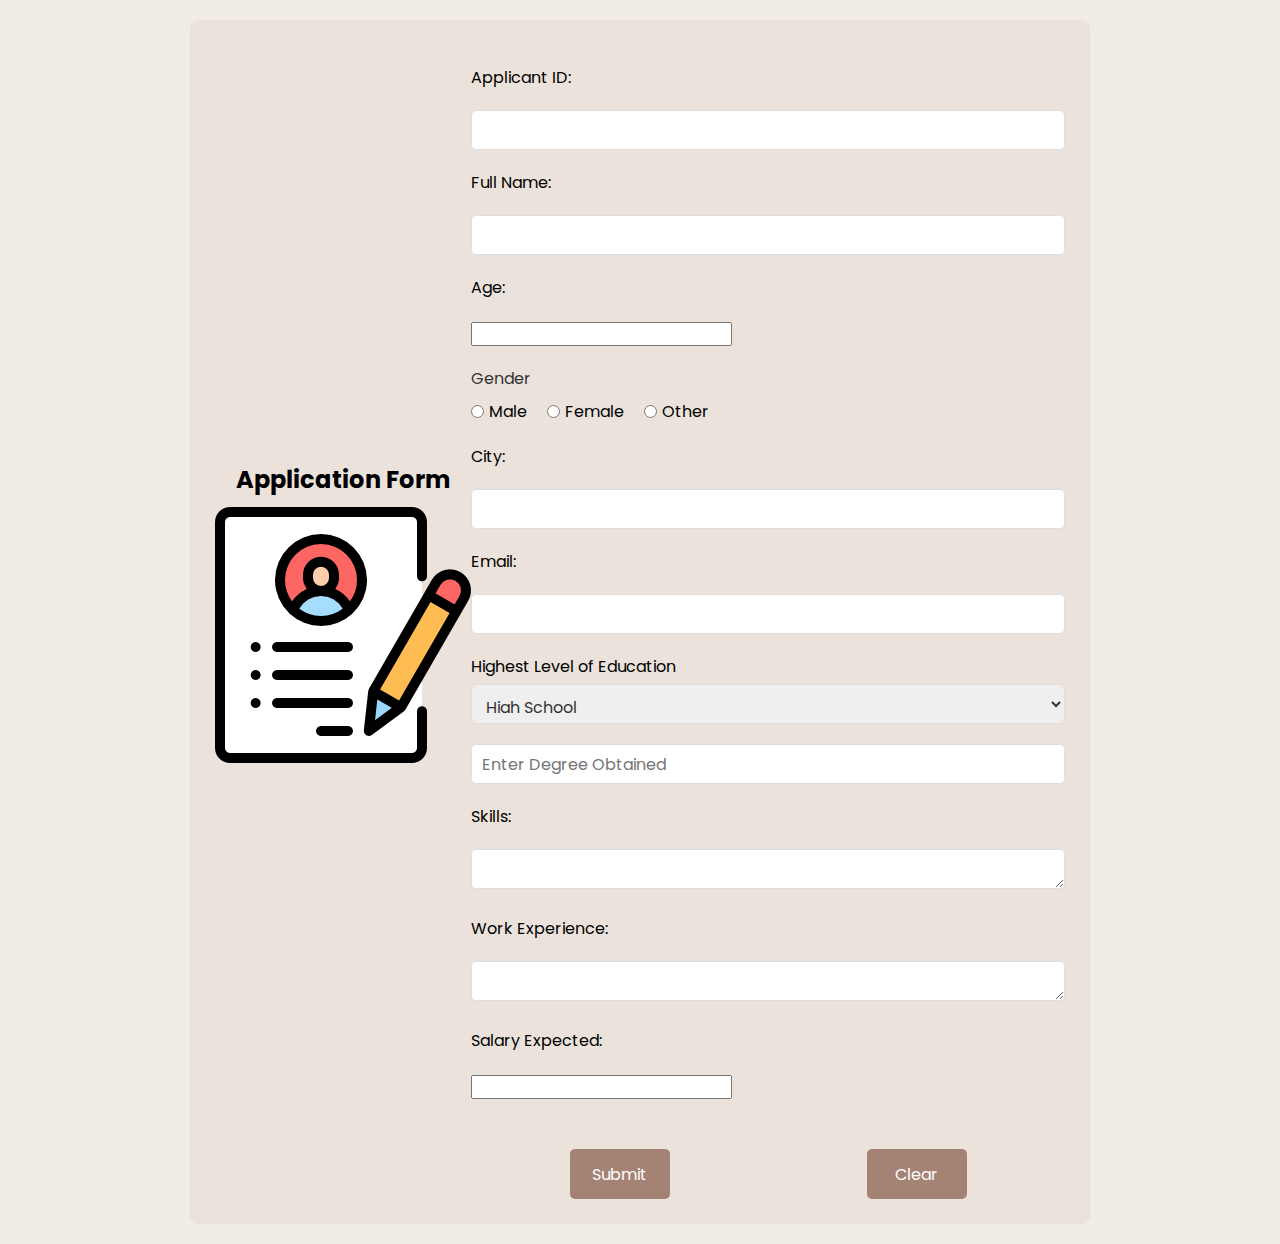
<file: talentPoolApplication.html>
<!DOCTYPE html>
<html lang="en">
<head>
    <meta charset="UTF-8">
    <meta name="viewport" content="width=device-width, initial-scale=1.0">
    <link rel="stylesheet" href="./css/talentPool.css">
    <link rel="stylesheet" href="https://cdnjs.cloudflare.com/ajax/libs/font-awesome/5.15.3/css/all.min.css"/>
    <title>Talent Application Form</title>
</head>
<body>
    <section class="container">
        <div class="icn">
            <h2> Application Form</h2>
            <img src="./css/icon.png" alt="Icon">
        </div>
        
        <form class="form" id="jobApplicationForm" method="post" action="./php/talentPool.php" onsubmit="return validateForm()">
            <div class="input-box">
                <label for="applicantID">Applicant ID:</label>
                <div class="input-box">
                    <input type="text" id="applicantID" name="applicantID" required>
                </div>
            </div>

            <div class="input-box">
                <label for="fullName">Full Name:</label>
                <div class="input-box">
                    <input type="text" id="fullName" name="fullName" required>
                </div>
            </div>

            <div class="input-box">
                <label for="age">Age:</label>
                <div class="input-box">
                    <input type="number" id="age" name="age" required>
                </div>
            </div>

            <div class="gender-box">
                <h3>Gender</h3>
                <div class="gender-option">
                    <div class="gender">
                        <input type="radio" id="male" value='Male' name="gender">
                        <label for="male">Male</label>
                    </div>
                    <div class="gender">
                        <input type="radio" id="female" value='Female' name="gender">
                        <label for="female">Female</label>
                    </div>
                    <div class="gender">
                        <input type="radio" id="other" value='Other' name="gender">
                        <label for="other">Other</label>
                    </div>
                </div>
            </div>

            <div class="input-box">
                <label for="city">City:</label>
                <div class="input-box">
                    <input type="text" id="city" name="city" required>
                </div>
            </div>

            <div class="input-box">
                <label for="email">Email:</label>
                <div class="input-box">
                    <input type="email" id="email" name="email" required>
                </div>
            </div>

            <div class="input-box ">
                <label for="educationlevel">Highest Level of Education</label>

                <div class="column">
                    <select id="educationlevel" name="educationlevel" required>
                        <option value="high-school">High School</option>
                        <option value="associate-degree">Associate Degree</option>
                        <option value="bachelors-degree">Bachelor's Degree</option>
                        <option value="masters-degree">Master's Degree</option>
                        <option value="phd">PhD</option> 
                    </select>
                    <div class="input-box">
                        <input type="text" id="DegreeObtained" name="DegreeObtained" placeholder="Enter Degree Obtained">
                    </div>
                </div>
                
            </div>

            <div class="input-box">
                <label for="skills">Skills:</label>
                <div class="input-box">
                    <textarea id="skills" name="skills" rows="4" cols="50" required></textarea>
                </div>
            </div>
            
            <div class="input-box">
                <label for="workExperience">Work Experience:</label>
                <div class="input-box">
                    <textarea id="workExperience" name="workExperience" rows="4" cols="50" required></textarea>
                </div>
            </div>
            

            <div class="input-box">
                <label for="salaryExpected">Salary Expected:</label>
                <div class="input-box">
                    <input type="number" id="salaryExpected" name="salaryExpected" required>
                </div>
            </div>

            <div class="input-box row">
                <button type="submit">Submit</button>
                <button type="button" onclick="clearForm()">Clear</button>
            </div>
        </form>
    </section>

    <script src="./js/script.js"></script>

</body>
</html>
</file>
<file: css/talentPool.css>
/* Import Google font - Poppins */
@import url("https://fonts.googleapis.com/css2?family=Poppins:wght@200;300;400;500;600;700&display=swap");

* {
  margin: 0;
  padding: 0;
  box-sizing: border-box;
  font-family: "Poppins", sans-serif;
}

body {
  min-height: 100vh;
  display: flex;
  align-items: center;
  justify-content: center;
  padding: 20px;
  background: #F1EDE6;
}

.container {
  position: relative;
  width: 100%; 
  max-width: 900px;
  background: #EBE3DB;
  padding: 25px;
  display: flex;
  justify-content: space-around;
  align-items: center;
  border-radius: 8px;
  box-shadow: 0 4px 8px rgba(#3A2D28, 0.2), 0 0 16px rgba(#3A2D28, 0.2);
  overflow: hidden;
}
.icn{
    display: flex;
    flex-direction: column;
    align-items: center;
    justify-content: space-around;
    margin-bottom: 20px;
    text-align: center;
}


.icn img {
    margin-top: 10px; 
}


.container header {
  font-size: 1.5rem;
  color: black;
  font-weight: 500;
  text-align: left;
  margin-bottom: 20px; 
}
.input-box textarea {
    resize: vertical; 
    width: 100%;
}

.form .input-box {
  margin-top: 20px;
}

.input-box label {
  color: black;
  margin-bottom: 5px;
  display: block;
}

.input-box input[type="text"],
.input-box input[type="email"],
.input-box select,
.input-box textarea {
  width: 100%;
  height: 40px; 
  padding: 10px;
  font-size: 1rem;
  color: #333;
  border: 1px solid #ddd;
  border-radius: 5px;
  outline: none;
  transition: border-color 0.3s ease;
}

.input-box input[type="text"]:focus,
.input-box input[type="email"]:focus,
.input-box select:focus,
.input-box textarea:focus {
  border-color: red;
}

.form .gender-box {
  margin-top: 20px;
}

.gender-box h3 {
  color: #333;
  font-size: 1rem;
  font-weight: 400;
  margin-bottom: 8px;
}

.gender-option {
  display: flex;
  gap: 20px;
}

.gender-option .gender {
  display: flex;
  align-items: center;
}

.gender-option .gender input[type="radio"] {
  margin-right: 5px; 
}

.form button {
  height: 50px; 
  width: 100px;
  color: #fff;
  font-size: 1rem;
  font-weight: 400;
  margin-top: 30px;
  border: none;
  cursor: pointer;
  transition: background-color 0.3s ease;
  border-radius: 5px;
  background: #A48374;
}

.form button:hover {
  background: #D1C7BD;
}

.button-container {
  display: flex;
  flex-direction: row;
  justify-content: space-between;
  margin-top: 20px;
}

.button-container button:first-child {
  margin-right: 10px;
}

@media screen and (max-width: 500px) {
  .input-box,
  .gender-option {
    flex-direction: column;
  }

  .input-box {
    margin-top: 10px;
  }

  .gender-option {
    margin-top: 15px;
  }

  .gender-option .gender {
    margin-top: 10px;
  }

  .button-container {
    flex-direction: column;
    align-items: center;
  }

  .button-container button:first-child {
    margin-right: 0;
    margin-bottom: 10px;
  }
}
.row{
    display: flex;
    justify-content: space-around;
}
</file>
